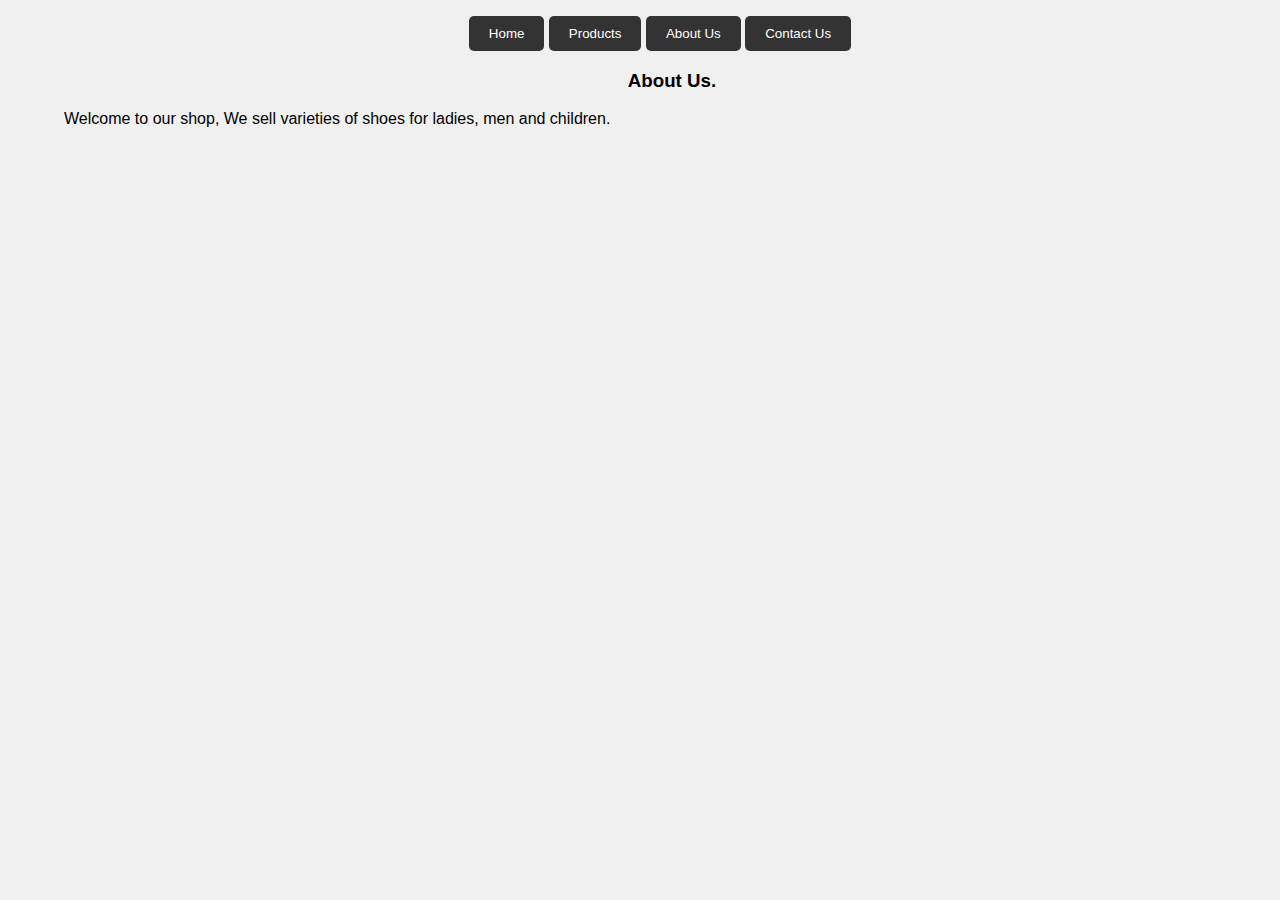
<file: aboutus.html>
<!DOCTYPE html>
<html >
<head>
<title>SHOE SHOP</title>
<meta name="viewport" content="width=device-width, initial-scale=1">
<meta name="keywords" content="" />
<link rel="stylesheet" type="text/css" href="style.css">
</head>
<body>
	<div class="w3_navigation">
		<div class="container">
			<nav>
				<div>
				</div>
				<div class="centered-menu">
					<ul>
						<a href="index.html" ><button>Home </button></a>
						<a href="products.html" class="button-bounce"><button>Products</button></a>
						<a href="aboutus.html" ><button>About Us</button></a>
						<a href="contactus.html" ><button>Contact Us</button></a>
					</ul>
				</div>
			</nav>
		</div>
	</div>
<!--Details about the shop-->
<section style="padding-left:5%;font-size:15x" >
<h3 style="text-align: center">About Us.</h3>
<div>
<p>Welcome to our shop, We sell varieties of shoes for ladies, men and children. </p>
</div>
</section>
</div>	
</div>
</body>
</html>
</file>
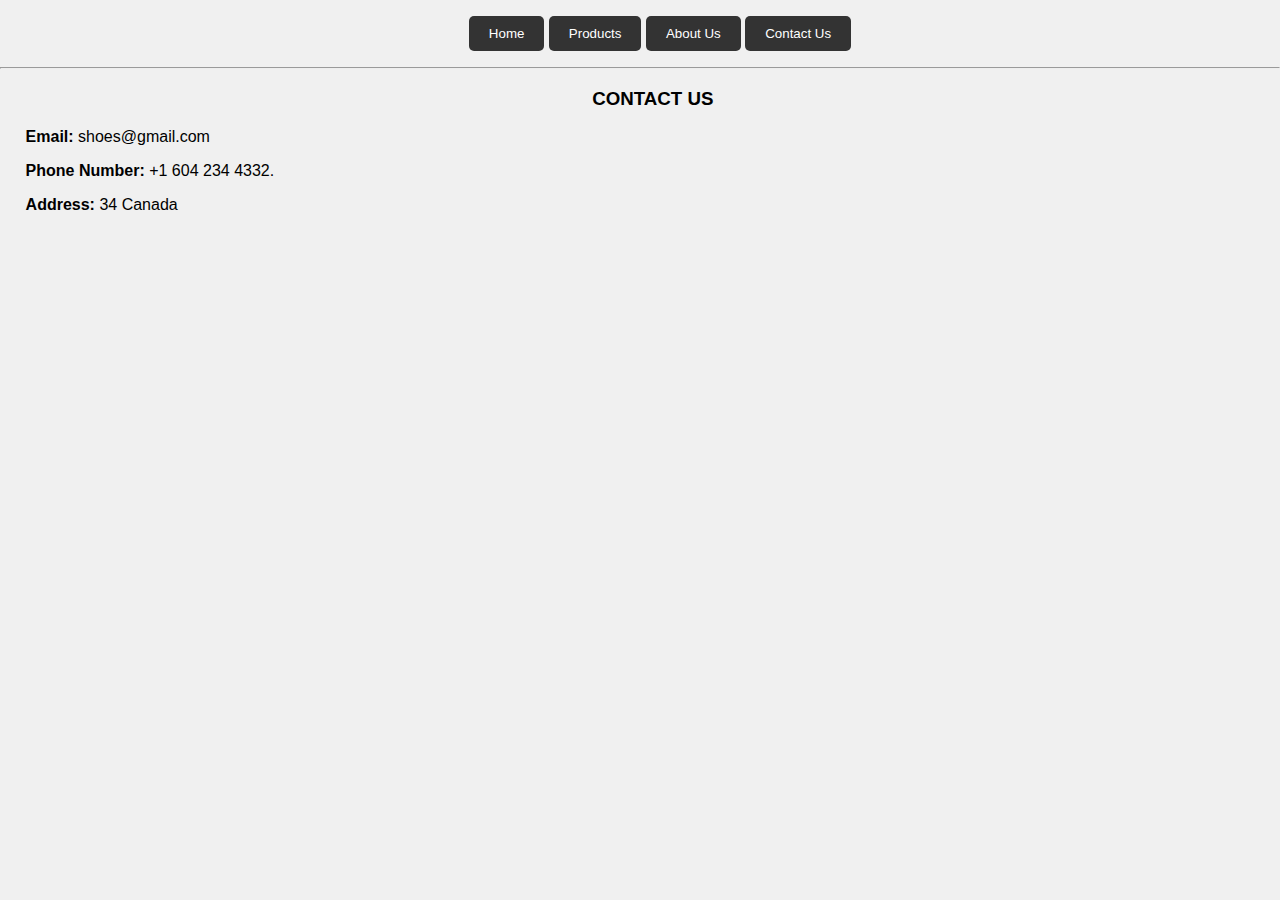
<file: contactus.html>
<!DOCTYPE html>
<html >
<head>
<title>SHOE SHOP</title>
<meta name="viewport" content="width=device-width, initial-scale=1">
<meta name="keywords" content="" />
<link rel="stylesheet" type="text/css" href="style.css">
</head>
<body>
	<div class="w3_navigation">
		<div class="container">
			<nav>
				<div>
				</div>
				<div class="centered-menu">
					<ul>
						<a href="index.html" ><button>Home </button></a>
						<a href="products.html" class="button-bounce"><button>Products</button></a>
						<a href="aboutus.html" ><button>About Us</button></a>
						<a href="contactus.html" ><button>Contact Us</button></a>
					</ul>
				</div>
			</nav>
		</div>
	</div><hr>
<!-- Contact us details is here-->
<div class="card" style="padding-left:2%">
<h3 style="text-align: center;">CONTACT US</h3>
<div>
<p><b>Email: </b> shoes@gmail.com</p>
<p><b>Phone Number: </b> +1 604 234 4332.</p>
<p><b>Address:</b> 34  Canada</p>
</div>
</div>	
</body>
</html>
</file>
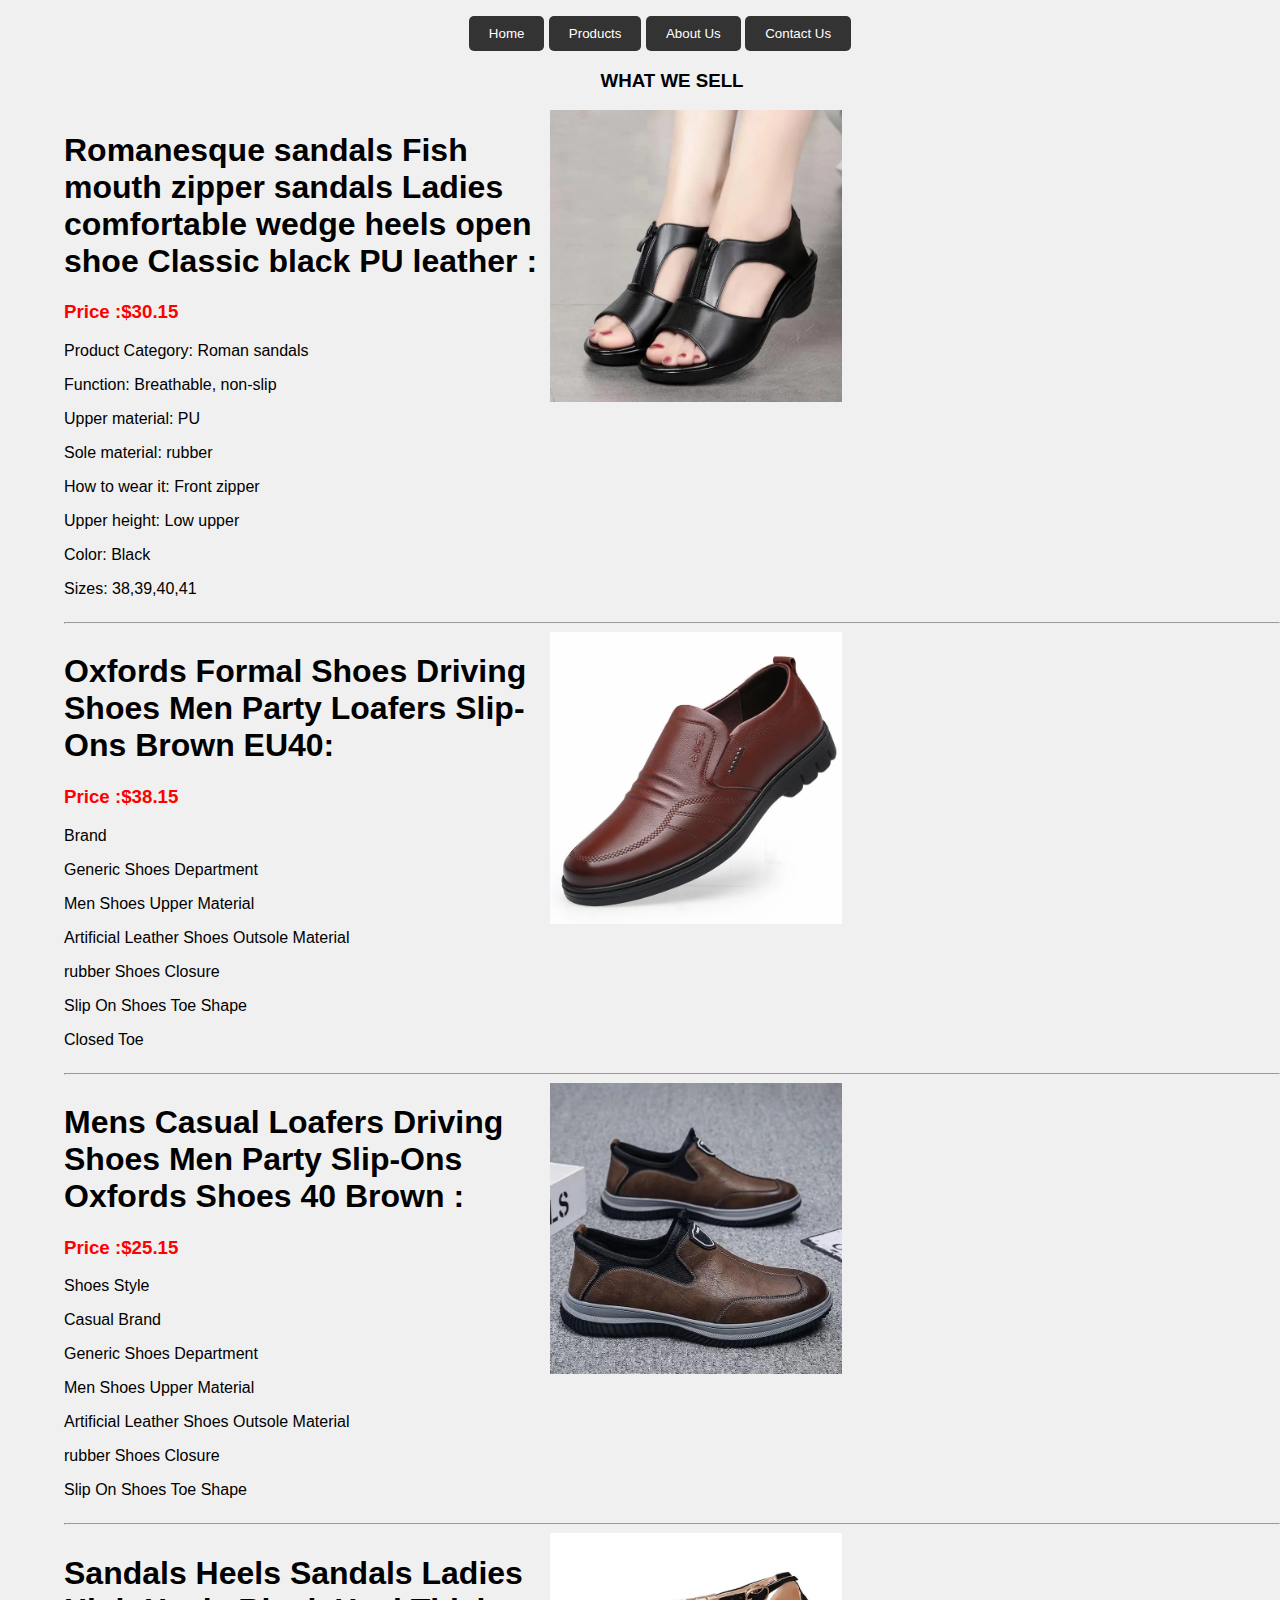
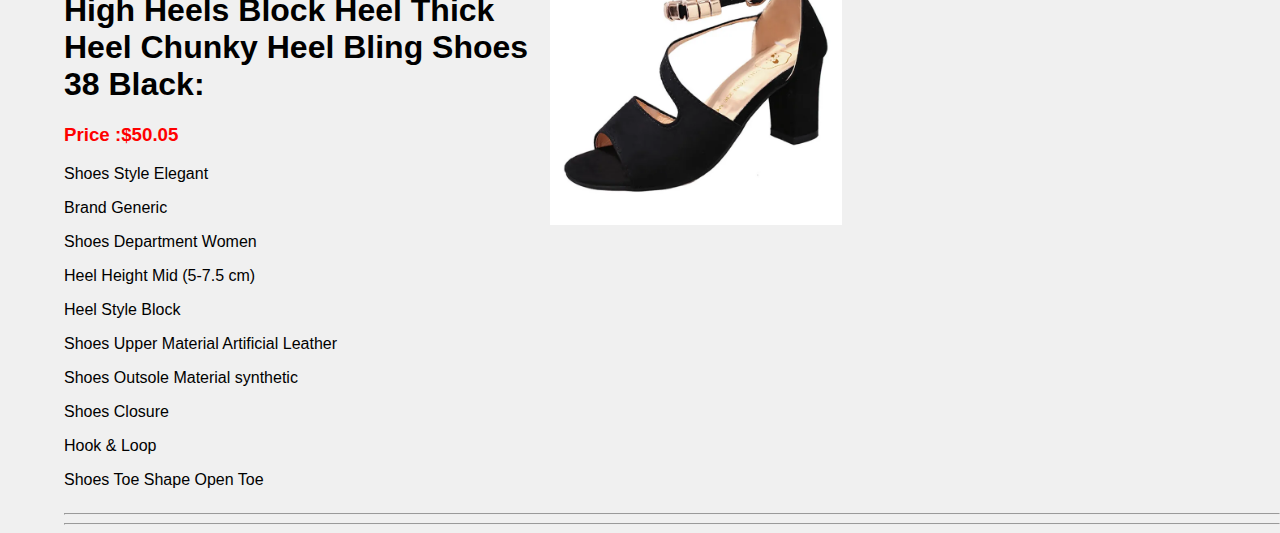
<file: products.html>
<!DOCTYPE html>
<html >
<head>
<title>SHOE SHOP</title>
<meta name="viewport" content="width=device-width, initial-scale=1">
<meta name="keywords" content="" />
<link rel="stylesheet" type="text/css" href="style.css">
</head>
<body>
	<div class="w3_navigation">
		<div class="container">
			<nav>
				<div>
				</div>
				<div class="centered-menu">
					<ul>
						<a href="index.html" ><button>Home </button></a>
						<a href="products.html" class="button-bounce"><button>Products</button></a>
						<a href="aboutus.html" ><button>About Us</button></a>
						<a href="contactus.html" ><button>Contact Us</button></a>
					</ul>
				</div>
			</nav>
		</div>
	</div>				
<!-- SEction About our products-->
<section style="padding-left:5%">
		 <h3 style="text-align: center;">WHAT WE SELL</h3>
		 <div class="image">
			<div  style="float: left; width: 40%;">
				<h1 >Romanesque sandals Fish mouth zipper sandals Ladies comfortable wedge heels open shoe Classic black PU leather :</h1>
				<h3 style="color: red">Price :$30.15</h3>
				
					<p>Product Category: Roman sandals</p>

					<p>Function: Breathable, non-slip</p>
						
				    <p>Upper material: PU</p>
						
					<p>Sole material: rubber</p>
						
					<p>How to wear it: Front zipper</p>
						
					<p>Upper height: Low upper</p>
						
					<p>Color: Black</p>
						
					<p>Sizes: 38,39,40,41</p>
			</div>
			<div style="float: right; width: 60%;">
				<img src="images/sh1.webp" style="width: 40%;" class="img-responsive">
			</div>
			<div style="clear: both;"></div>
		</div>
				<hr>	
				<div class="image">
					<div  style="float: left; width: 40%;">
						<h1 >Oxfords Formal Shoes Driving Shoes Men Party Loafers Slip-Ons Brown EU40:</h1>
						<h3 style="color: red">Price :$38.15</h3>
						
							<p>Brand</p>
	
							<p>	Generic
								Shoes Department</p>
									
								<p>Men
								Shoes Upper Material</p>
									
								<p>Artificial Leather
								Shoes Outsole Material</p>
									
								<p>rubber
								Shoes Closure</p>
									
								<p>Slip On
								Shoes Toe Shape</p>
									
								<p>Closed Toe</p>
					</div>
					<div style="float: right; width: 60%;">
						<img src="images/sh2.webp" style="width: 40%;" class="img-responsive">
					</div>
					<div style="clear: both;"></div>
				</div>
						<hr>	 
						<div class="image">
							<div  style="float: left; width: 40%;">
								<h1 >Mens Casual Loafers Driving Shoes Men Party Slip-Ons Oxfords Shoes 40 Brown :</h1>
								<h3 style="color: red">Price :$25.15</h3>
								
									<p>Shoes Style
	
										<p>Casual
										Brand
											</p>
										<p>Generic
										Shoes Department
										</p>	
										<p>Men
										Shoes Upper Material
											</p>

										<p>Artificial Leather
										Shoes Outsole Material
											</p>
										<p>rubber
										Shoes Closure
											</p>
										<p></p>Slip On
										Shoes Toe Shape
											
										</p>
							</div>
							<div style="float: right; width: 60%;">
								<img src="images/sh3.webp" style="width: 40%;" class="img-responsive">
							</div>
							<div style="clear: both;"></div>
						</div>
								<hr>	 
								<div class="image">
									<div  style="float: left; width: 40%;">
										<h1 >Sandals Heels Sandals Ladies High Heels Block Heel Thick Heel Chunky Heel Bling Shoes 38 Black:</h1>
										<h3 style="color: red">Price :$50.05</h3>
										
											<p>Shoes Style
	
												Elegant
												<p>Brand
													Generic</p>
												<p>Shoes Department
													
												Women</p>
												<p>Heel Height
													
												Mid (5-7.5 cm)</p>
												<p>Heel Style
													
												Block</p>
												<p>Shoes Upper Material
													
												Artificial Leather</p>
												<p>Shoes Outsole Material
													
												synthetic</p>
												<p>Shoes Closure</p>
													
												Hook & Loop
												<p>Shoes Toe Shape
													
												Open Toe</p>
									</div>
									<div style="float: right; width: 60%;">
										<img src="images/sh4.webp" style="width: 40%;" class="img-responsive">
									</div>
									<div style="clear: both;"></div>
								</div>
										<hr>
				<hr>	 
				
</div>
</section>
</div>	
</div>
</body>
</html>
</file>
<file: style.css>
body {
    font-family: Arial, sans-serif;
    background-color: #f0f0f0;
    margin: 0;
    padding: 0;
}

S

.w3_navigation {
    background-color: green;
    color: #fff;
    padding: 10px 0;
}

.centered-menu {
    text-align: center;
}
/*Animation for the heading, color changing */
h2 {
  color: red; 
  animation: colorChange 2s infinite; 
}

@keyframes colorChange {
  0% {
    color: red;
  }
  25% {
    color: blue;
  }
  50% {
    color: green;
  }
  75% {
    color: orange;
  }
}

/*Animation for the home page images */
.card img {
  animation-name: slideIn;
  animation-duration: 2s;
}

@keyframes slideIn {
  0% {
      transform: translateX(-100%);
  }
  100% {
      transform: translateX(0);
  }
}
.centered-menu a button {
    background-color: #333;
    color: #fff;
    border: none;
    padding: 10px 20px;
    border-radius: 5px;
    cursor: pointer;
}
/*Animation for the buttons*/
.centered-menu a button:hover {
    background-color: red;
}
</file>
